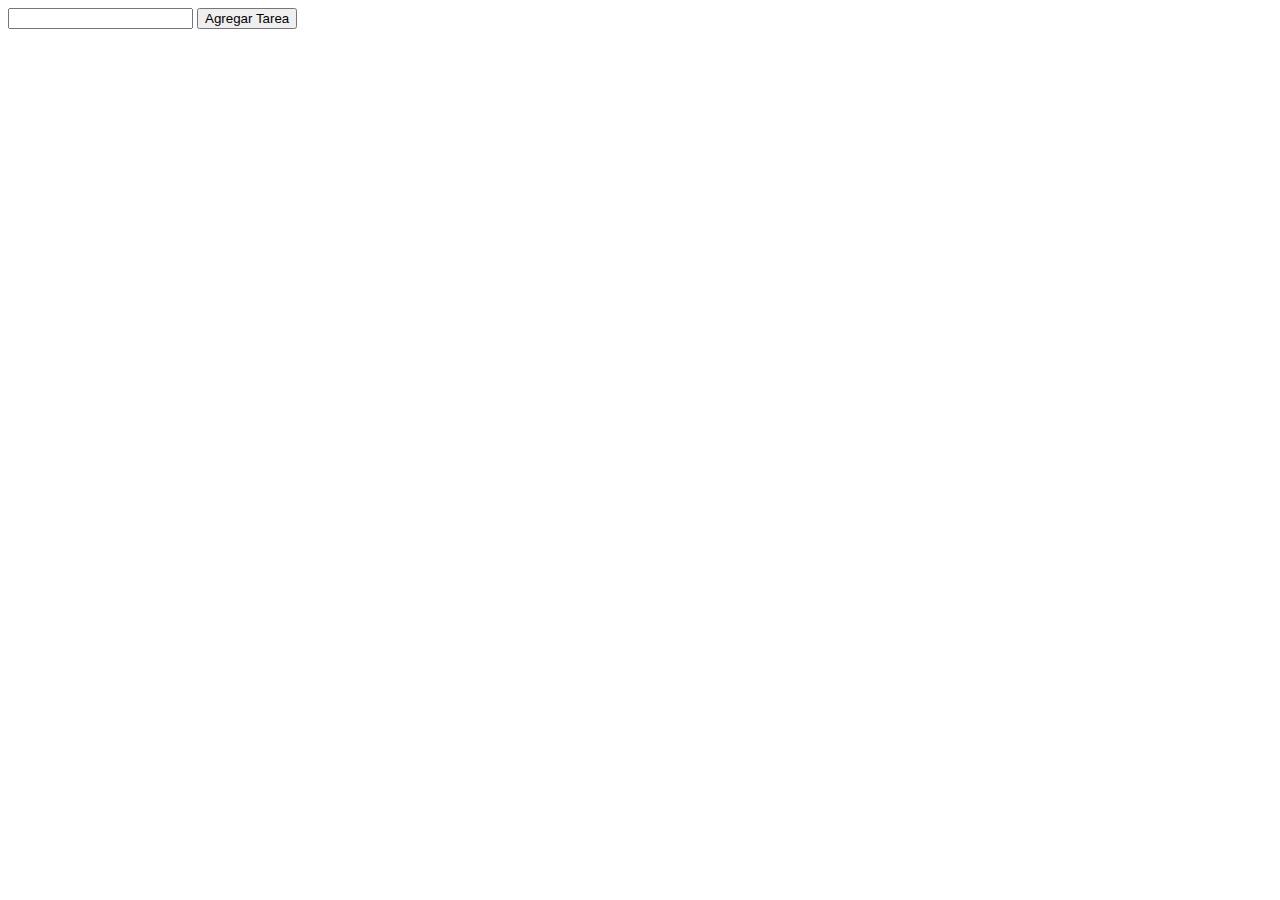
<file: App Pomodoro/index.html>
<!DOCTYPE html>
<html lang="en">
<head>
    <meta charset="UTF-8">
    <meta http-equiv="X-UA-Compatible" content="IE=edge">
    <meta name="viewport" content="width=device-width, initial-scale=1.0">
    <title>Pomodoro</title>
</head>
<body>
    <div id="app">
        <div id="time">
            <div id="value"></div>
            <div id="taskName"></div>
        </div>

        <div class="task-container">
            <div class="form">
                <form action="" id="form">
                    <input type="text" id="itTask">
                    <input type="submit" id="bAdd" value="Agregar Tarea">
                </form>
            </div>
            <div id="tasks">

            </div>
        </div>
    </div>
    <script src="/App Pomodoro/main.js"></script>
</body>
</html>
</file>
